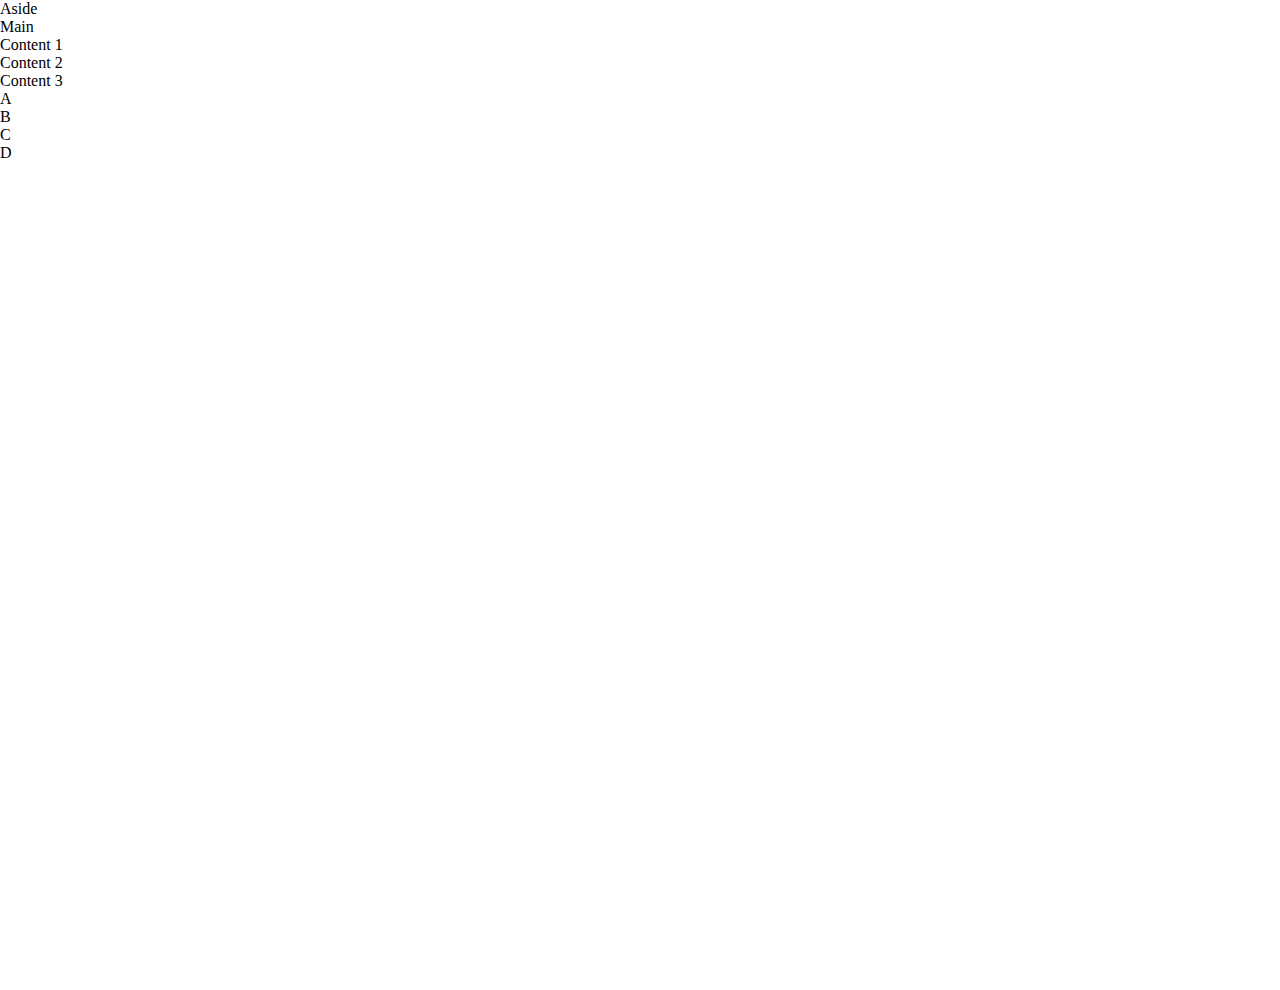
<file: css/index.html>
<!DOCTYPE html>
<html lang="en">

<head>
  <meta charset="UTF-8" />
  <meta http-equiv="X-UA-Compatible" content="IE=edge" />
  <meta name="viewport" content="width=device-width, initial-scale=1.0" />
  <title>Document</title>
  <link rel="stylesheet" href="./estilo.css" />

</head>

<body>

  <div class="page">
    <aside>Aside</aside>
    <main>
      Main
      <section>Content 1</section>
      <section>Content 2</section>
      <section>Content 3</section>
    </main>
  </div>

  <div class="box">
  <div> A</div>
  <div> B</div>
  <div> C</div>
  <div>D</div>
</div>
</body>
</html>
</file>
<file: css/estilo.css>
body{
    height: 100vh;
    margin: 0;
}

.box{
  height: 100%; 
  width:100%;
  background-image: url(http://source.unsplash.com/random);
  background-repeat: no-repeat;
  
}

.box::after {
    content:"Aqui vem uma mensagem";
    color: white; 
}
</file>
